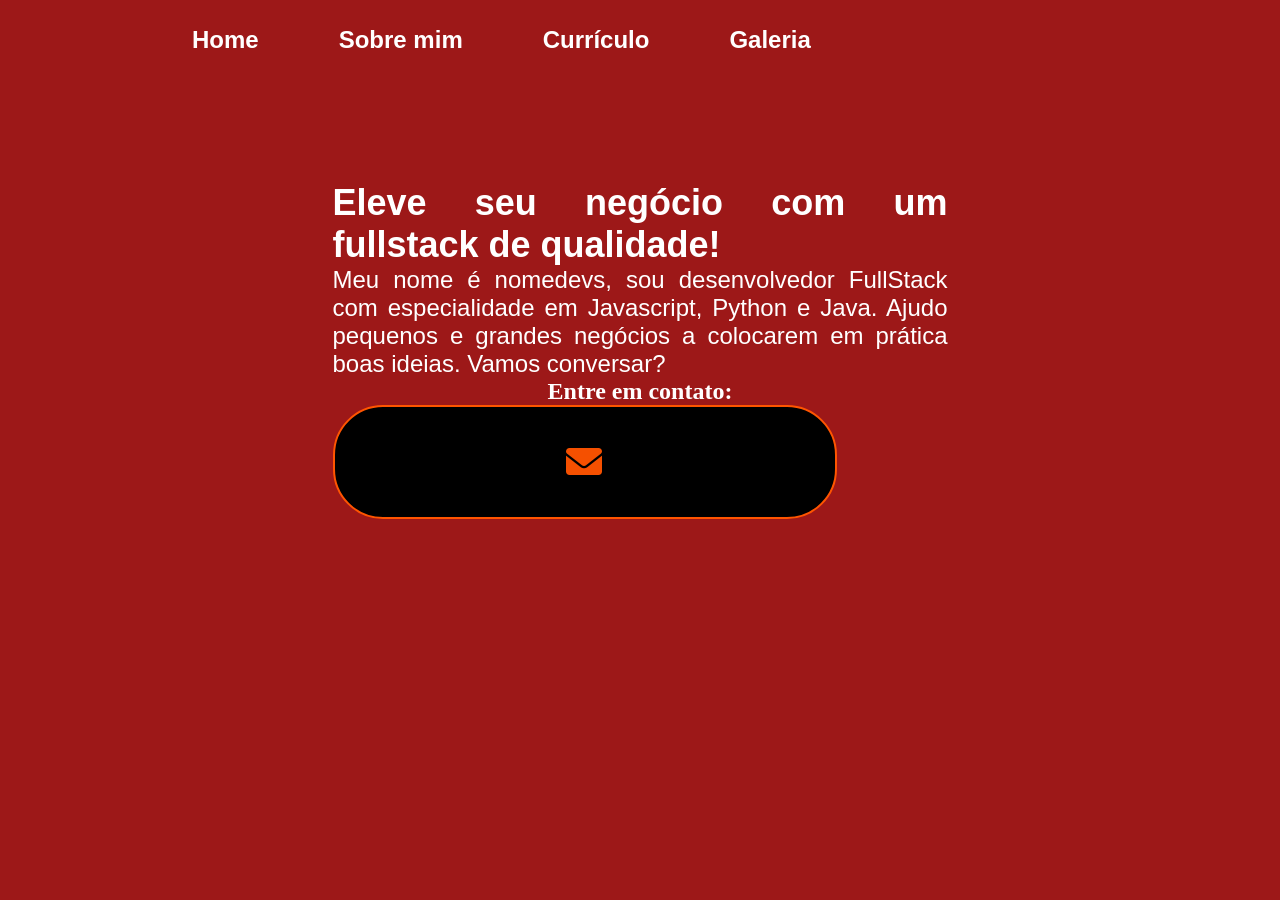
<file: portfolio-2DS-main/index.html>
<!DOCTYPE html>
<html lang="pt-br">
<head>
    <meta charset="UTF-8">
    <meta name="viewport" content="width=device-width, initial-scale=1.0">
    <title>Portfólio seunome</title>
    <link rel="stylesheet" href="./Style.css">
    <link rel="stylesheet" href="https://cdnjs.cloudflare.com/ajax/libs/font-awesome/6.0.0-beta3/css/all.min.css">
</head>
<body>
<header class="cabecalho">
<nav class="cabecalho-menu">

<a class="cabecalho-menu-links" href="index.html">Home</a>

<a class="cabecalho-menu-links" href="index.html">Sobre mim</a>

<a class="cabecalho-menu-links" href="index.html">Currículo</a>

<a class="cabecalho-menu-links" href="index.html">Galeria</a>

</nav>
</header> 

<main class="conteudo">
    <section class="apresentacao-conteudo">
        <h1 class="apresentacao-conteudo-titulo">
            Eleve seu negócio com um fullstack de qualidade!
        </h1>
        <p class="apresentacao-conteudo-paragrafo">
            Meu nome é nomedevs, sou desenvolvedor FullStack com especialidade em Javascript, Python e Java. Ajudo pequenos e grandes negócios a colocarem em prática boas ideias. Vamos conversar?
        </p>

        <!-- INÍCIO BOTÕES -->
         <div class="apresentacao-links">
            <h2 class="apresentacao-links-conteudo">Entre em contato:</h2>
            <a class="botao1" href="mailto:emailprofissional@gmail.com">
                <i class="fas fa-envelope"></i>
            </a>
         </div>

    </section>
</main>

</body>
</html>
</file>
<file: portfolio-2DS-main/Style.css>
*{
 margin: 0;
 padding:0;   
}

body {
    height: 100vh;
    background: rgb(157, 24, 24);
    background-size:cover;
    background-repeat: no-repeat;
    background-attachment: fixed;
    margin: 0;
    color: white;
}

.cabecalho {
    padding: 2% 0% 0% 15%;
}

.cabecalho-menu {
    display: flex;
    gap: 80px;
}

.cabecalho-menu-links {
    font-family: Arial, Helvetica, sans-serif;
    font-size: 24px;
    font-weight: 600;
    color: white;
    text-decoration: none;
}

.conteudo {
    height: auto;
    flex-direction: column;
    margin: 10%;
    display: flex;
    align-items: center;
    justify-content: space-between;
    margin-bottom: 15px;
}

.apresentacao-conteudo {
    width: 615px;
    flex-direction: column;
    justify-content: center;
    align-items: center;
    text-align: center;
    height: auto;
    gap: 40px;
    order:2;
}

.apresentacao-conteudo-titulo {
    font-size: 36px;
    font-family: 'Franklin Gothic Medium', 'Arial Narrow', Arial, sans-serif;
    text-align: justify;
}

.apresentacao-conteudo-paragrafo {
    font-size: 24px;
    font-family: 'Gill Sans', 'Gill Sans MT', Calibri, 'Trebuchet MS', sans-serif;
    text-align: justify;
}

.botao1{
    background-color: #000;
    color: #f55000;
    width: 500px;
    height: 80px;
    text-align: center;
    display: flex;
    justify-content: center;
    align-items: center;
    border: 2px solid #ff5500;
    border-radius: 50px;
    font-size: 36px;
    padding: 15px 0;
    text-decoration: none;
    font-family: 'Franklin Gothic Medium', 'Arial Narrow', Arial, sans-serif;
    letter-spacing: 2px;
    text-transform: uppercase;
    position: relative;
    overflow: hidden;
}
.botao: ::before{
    content: "";
    position: absolute;
    top: 0;
    left: -100%;
    width: 100%;
    height: 100%;
    background: linear-gradient(45deg, transparent, #ff5500);
    transition: 0.5s;
}

.botao1:hover::before{
    left: 100%;
}

.botao1 1 {
    position: absolute;
    left: 50%;
    top: 50%s
}
</file>
